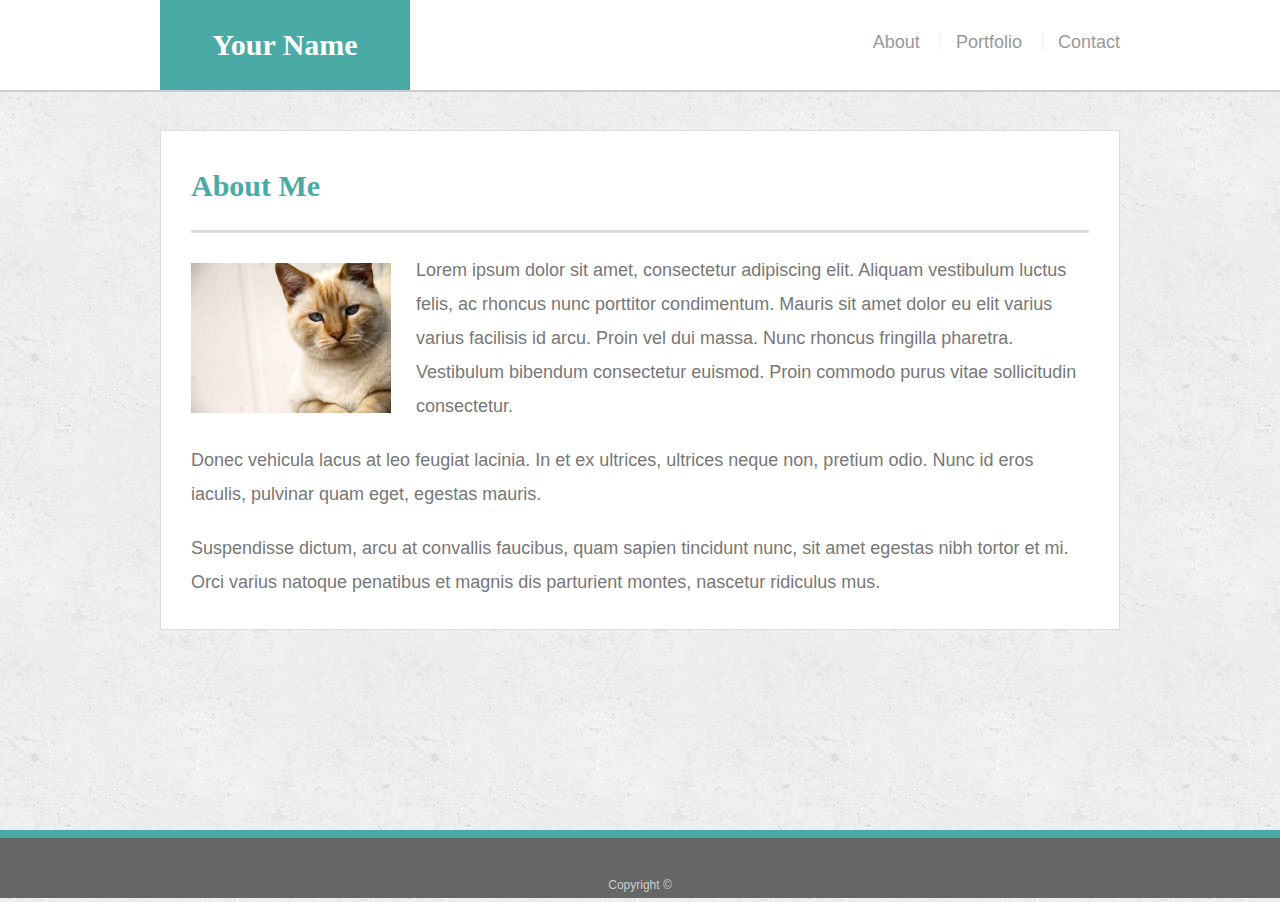
<file: respo-portfolio-master/index.html>
<!doctype html>
<html lang="en-us">

<head>
  <meta charset="UTF-8">
  <title>About | Your Name</title>
  <meta name="viewport" content="width=device-width, initial-scale=1.0"> <!--this? HC-->
  <link rel="stylesheet" type="text/css" href="assets/css/reset.css">
  <link rel="stylesheet" type="text/css" href="assets/css/style.css">
</head>

<body>

  <header id="masthead">
    <div class="container">
      <a href="index.html" id="logo">Your Name</a>
      <nav>
        <a href="index.html">About</a>
        <a href="portfolio.html">Portfolio</a>
        <a href="contact.html">Contact</a>
      </nav>
    </div>
  </header>

  <div id="main-container" class="container">
    <section class="main-section">
      <h1>About Me</h1>

      <img src="assets/images/cat.jpg" class="auth-image" alt="Your Name">

      <p>Lorem ipsum dolor sit amet, consectetur adipiscing elit. Aliquam vestibulum luctus felis, ac rhoncus nunc porttitor condimentum. Mauris sit amet dolor eu elit varius varius facilisis id arcu. Proin vel dui massa. Nunc rhoncus fringilla pharetra. Vestibulum bibendum consectetur euismod. Proin commodo purus vitae sollicitudin consectetur.</p>

      <p>Donec vehicula lacus at leo feugiat lacinia. In et ex ultrices, ultrices neque non, pretium odio. Nunc id eros iaculis, pulvinar quam eget, egestas mauris.</p>

      <p>Suspendisse dictum, arcu at convallis faucibus, quam sapien tincidunt nunc, sit amet egestas nibh tortor et mi. Orci varius natoque penatibus et magnis dis parturient montes, nascetur ridiculus mus.</p>

    </section>

  </div>

  <footer>
    <div class="container">
      Copyright &copy; 
    </div>
  </footer>
</body>

</html>
</file>
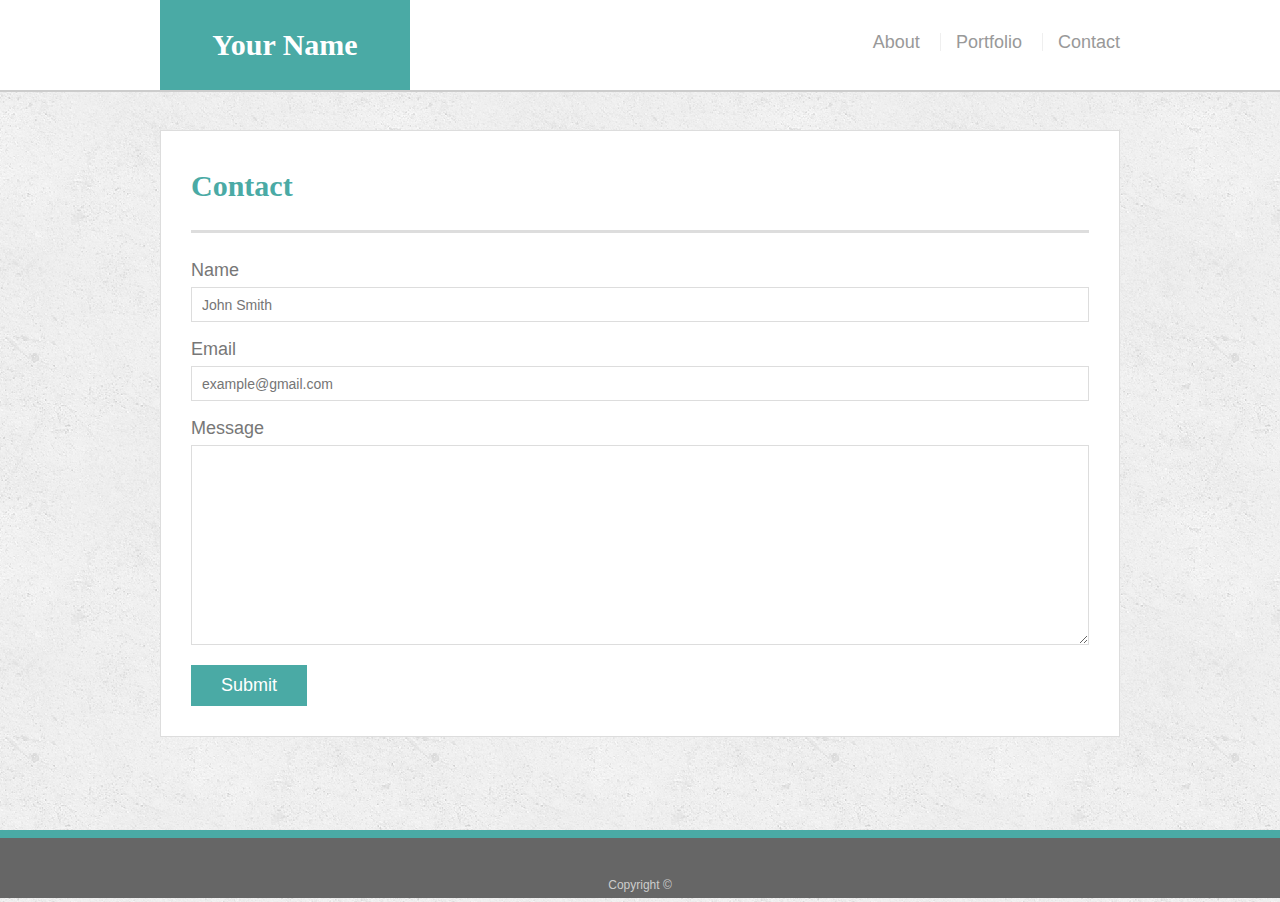
<file: respo-portfolio-master/contact.html>
<!doctype html>
<html lang="en-us">

<head>
  <meta charset="UTF-8">
  <title>Contact | Your Name</title>
  <meta name="viewport" content="width=device-width, initial-scale=1.0"> <!--this? HC-->
  <link rel="stylesheet" type="text/css" href="assets/css/reset.css">
  <link rel="stylesheet" type="text/css" href="assets/css/style.css">
</head>

<body>

  <header id="masthead">
    <div class="container">
      <a href="index.html" id="logo">Your Name</a>
      <nav>
        <a href="index.html">About</a>
        <a href="portfolio.html">Portfolio</a>
        <a href="contact.html">Contact</a>
      </nav>
    </div>
  </header>

  <div id="main-container" class="container">
    <section class="main-section">
      <h1>Contact</h1>

      <form id="contact-form">
        <ul>
          <li>
            <label for="name">Name</label>
            <input type="text" id="name" name="name" placeholder="John Smith" required="required">
          </li>
          <li>
            <label for="email">Email</label>
            <input type="email" id="email" name="email" placeholder="example@gmail.com" required="required">
          </li>
          <li>
            <label for="message">Message</label>
            <textarea id="message" name="message" required="required"></textarea>
          </li>
        </ul>
        <input type="submit">
      </form>

    </section>

  </div>

  <footer>
    <div class="container">
      Copyright &copy; 
    </div>
  </footer>
</body>

</html>
</file>
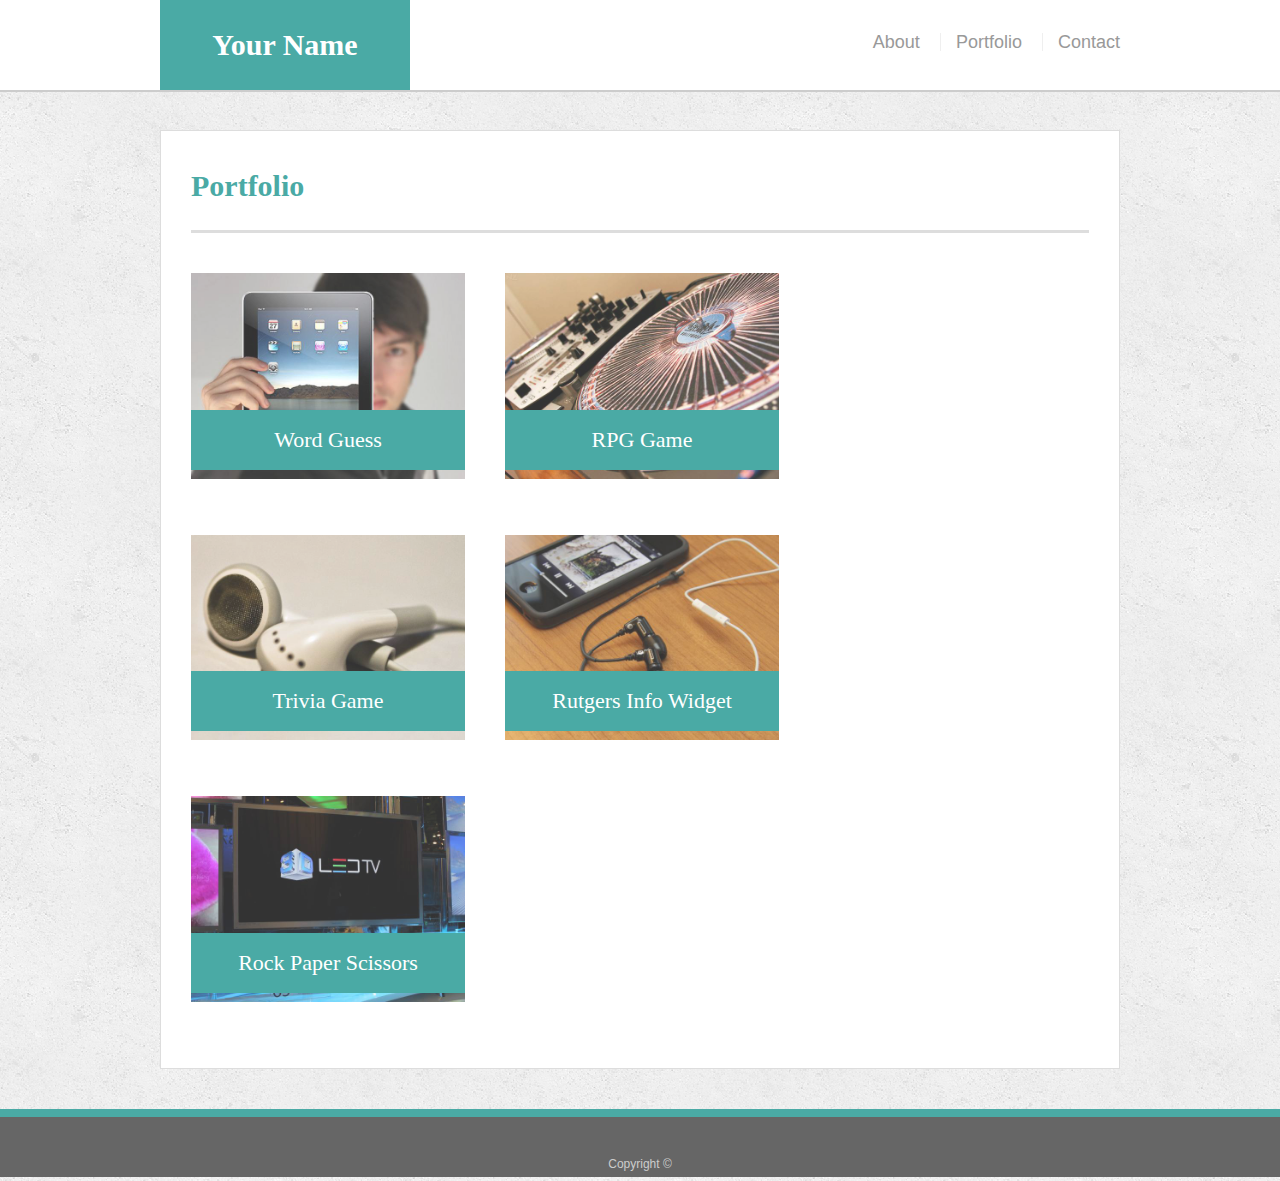
<file: respo-portfolio-master/portfolio.html>
<!doctype html>
<html lang="en-us">

<head>
  <meta charset="UTF-8">
  <title>Portfolio | Your Name</title>
  <meta name="viewport" content="width=device-width, initial-scale=1.0"> <!--this? HC-->
  <link rel="stylesheet" type="text/css" href="assets/css/reset.css">
  <link rel="stylesheet" type="text/css" href="assets/css/style.css">
</head>

<body>

  <header id="masthead">
    <div class="container">
      <a href="index.html" id="logo">Your Name</a>
      <nav>
        <a href="index.html">About</a>
        <a href="portfolio.html">Portfolio</a>
        <a href="contact.html">Contact</a>
      </nav>
    </div>
  </header>

  <div id="main-container" class="container">
    <section class="main-section">
      <h1>Portfolio</h1>

      <div class="work">
        <img src="assets/images/technics-q-c-640-480-1.jpg" alt="Word Guess">
        
        <h3>Word Guess</h3>
      </div>
      <div class="work">
        <img src="assets/images/technics-q-c-640-480-2.jpg" alt="RPG Game">

        <h3>RPG Game</h3>
      </div>
      <div class="work">
        <img src="assets/images/technics-q-c-640-480-5.jpg" alt="Trivia Game">

        <h3>Trivia Game</h3>
      </div>
      <div class="work">
        <img src="assets/images/technics-q-c-640-480-7.jpg" alt="Rutgers Info Widget">

        <h3>Rutgers Info Widget</h3>
      </div>
      <div class="work">
        <img src="assets/images/technics-q-c-640-480-9.jpg" alt="Rock Paper Scissors">

        <h3>Rock Paper Scissors</h3>
      </div>

    </section>

  </div>

  <footer>
    <div class="container">
      Copyright &copy; 
    </div>
  </footer>
</body>

</html>
</file>
<file: respo-portfolio-master/assets/css/style.css>
body {
  font-family: Arial, "Helvetica Neue", Helvetica, sans-serif;
  font-size: 18px;
  line-height: 34px;
  color: #777;
  background: url("../images/concrete_seamless.png");
}

* {
  box-sizing: border-box;
}

/* general */

.container {
  width: 100%;
  max-width: 960px;
  margin: 0 auto;
  clear: both;
}

h1,
h2,
h3,
p {
  margin-bottom: 20px;
}

p:last-child {
  margin-bottom: 0;
}

h1,
h2,
h3 {
  font-family: Georgia, Times, "Times New Roman", serif;
  font-weight: 700;
  color: #4aaaa5;
}

h1 {
  padding-bottom: 20px;
  font-size: 30px;
  line-height: 49px;
  border-bottom: 3px solid #ddd;
}

h2,
h3 {
  font-size: 22px;
}

/* header */

#masthead {
  position: fixed;
  z-index: 99;
  width: 100%;
  margin: 0 0 30px;
  overflow: auto;
  color: #fff;
  background: #fff;
  border-bottom: 2px solid #ccc;
  overflow: hidden;
    position: fixed; /* i added 64-67 but i dont think its working, not sure what else to add. HC */
    top: 0; 
    width: 100%; 
}

#logo {
  float: left;
  width: 250px;
  height: 90px;
  font-family: Georgia, Times, "Times New Roman", serif;
  font-size: 30px;
  font-weight: 700;
  line-height: 90px;
  color: #fff;
  text-align: center;
  text-decoration: none;
  background: #4aaaa5;
}

nav {
  float: right;
  margin-top: 25px;
}

nav a {
  display: inline-block;
  padding-left: 15px;
  margin-left: 15px;
  line-height: 18px;
  color: #999;
  text-decoration: none;
  border-left: 1px solid #efefef;
}

nav a:first-child {
  border-left: 0 none;
}

/* footer */

footer {
  padding: 30px 0;
  clear: both;
  font-size: 12px;
  color: #fff;
  color: #ccc;
  text-align: center;
  background: #666;
  border-top: 8px solid #4aaaa5;
  height: 50px;
}

h3, h2 {
  padding-bottom: 20px;
  margin-bottom: 15px;
  line-height: 22px;
  border-bottom: 2px solid #eee;
}

/* main */

#main-container {
  padding-top: 130px;
  min-height: calc(100vh - 70px);
}

.main-section {
  float: left;
  width: 100%;
  max-width: 960px;
  padding: 30px;
  margin: 0 0 40px;
  background: #fff;
  border: 1px solid #ddd;
}

/* portfolio page */

.work {
  position: relative;
  float: left;
  width: 274px;
  margin: 20px 0 25px;
  overflow: auto;
}

.work:nth-child(even) {
  margin-right: 40px;
}

.work img {
  width: 100%;
  border: 0 none;
  opacity: 0.8;
}

.work h3 {
  position: absolute;
  bottom: 20px;
  width: 100%;
  padding: 15px;
  margin-bottom: 0;
  font-weight: 300;
  line-height: 30px;
  color: #fff;
  text-align: center;
  background: #4aaaa5;
  border-bottom: 0;
}

.auth-image {
  float: left;
  width: 200px;
  height: auto;
  margin-top: 10px;
  margin-right: 25px;
}

/* contact page */

#contact-form ul {
  margin-bottom: 20px;
}

#contact-form li {
  margin-bottom: 10px;
}

label,
input[type=text],
input[type=email],
textarea {
  display: block;
  width: 100%;
}

input[type=text],
input[type=email],
textarea {
  height: 35px;
  padding: 0 10px;
  font-size: 14px;
  border: 1px solid #ddd;
}

textarea {
  height: 200px;
}

input[type=submit] {
  padding: 10px 30px;
  font-size: 18px;
  color: #fff;
  cursor: pointer;
  background: #4aaaa5;
  border: 0 none;
}


@media only screen and (max-width: 980px) {
  body {
     
  }
}

@media only screen and (max-width: 768px) {
  body {
     
  }
}

@media only screen and (max-width: 640px) {
  body {
    overflow: hidden;
    position: fixed; 
    top: 0; 
    width: 100%; 
  }
}
</file>
